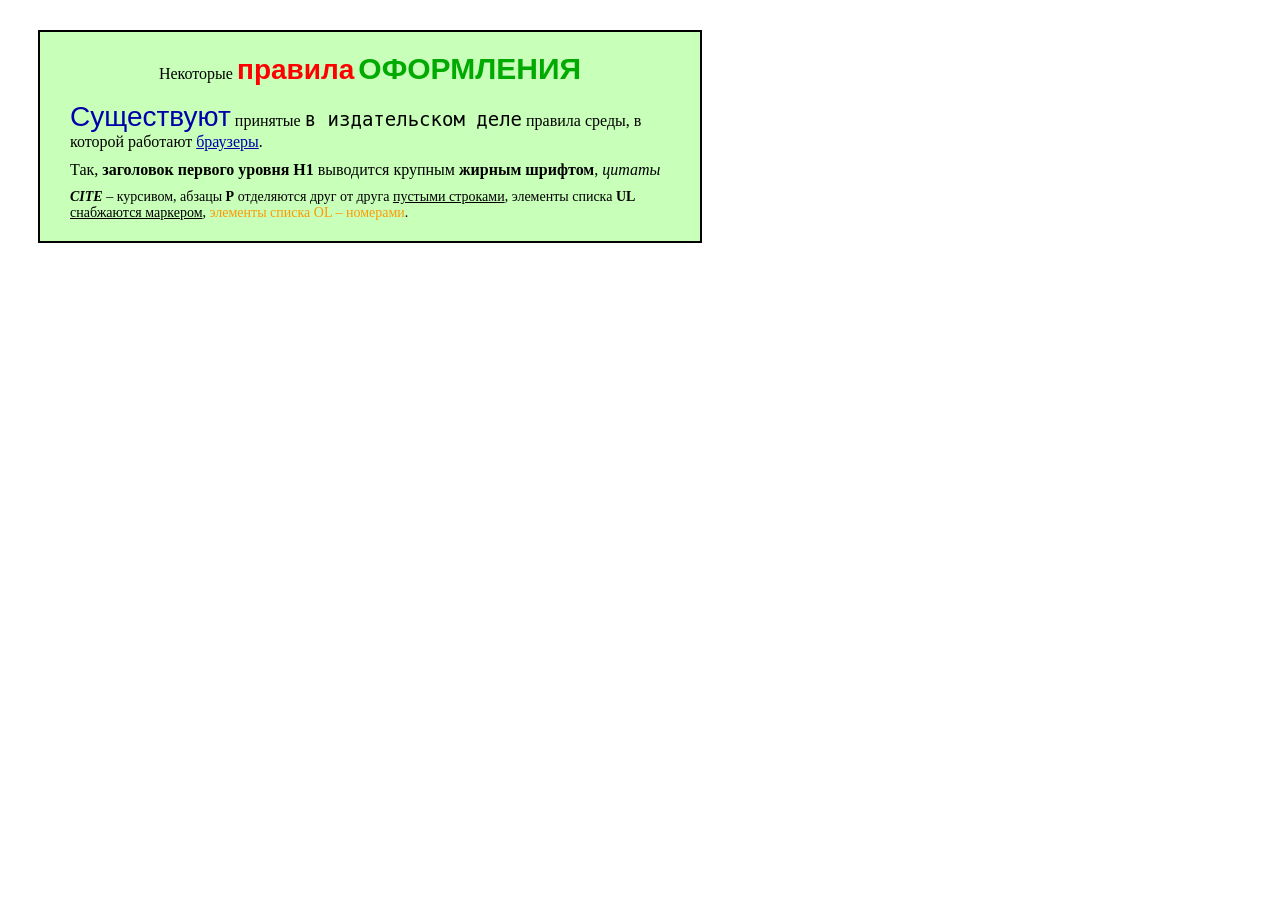
<file: 04.02.26/index.html>
<!DOCTYPE html>
<html lang="ru">
<head>
    <meta charset="UTF-8">
    <meta name="viewport" content="width=device-width, initial-scale=1.0">
    <title>Задание 8</title>
    <link rel="stylesheet" href="style.css">
</head>
<body>

<div class="task-block">
    <p class="task-title">
        Некоторые <span class="bold-red">правила</span>
        <span class="bold-green">ОФОРМЛЕНИЯ</span>
    </p>

    <p class="first-paragraph">
        <span class="big-blue">Существуют</span>
        принятые <code>в издательском деле</code> правила среды, в которой работают
        <span class="underline-blue">браузеры</span>.
    </p>

    <p class="second-paragraph">
        Так, <span class="bold">заголовок первого уровня H1</span>
        выводится крупным <span class="bold">жирным шрифтом</span>,
        <span class="italic">цитаты</span>
    </p>

    <p class="third-paragraph">
        <span class="cite">CITE</span> – курсивом,
        абзацы <span class="tag">P</span> отделяются друг от друга
        <span class="indent">пустыми строками</span>,
        элементы списка <span class="tag">UL</span>
        <span class="ul-marker">снабжаются маркером</span>,
        <span class="ol-elements">элементы списка OL – номерами</span>.
    </p>
</div>

</body>
</html>
</file>
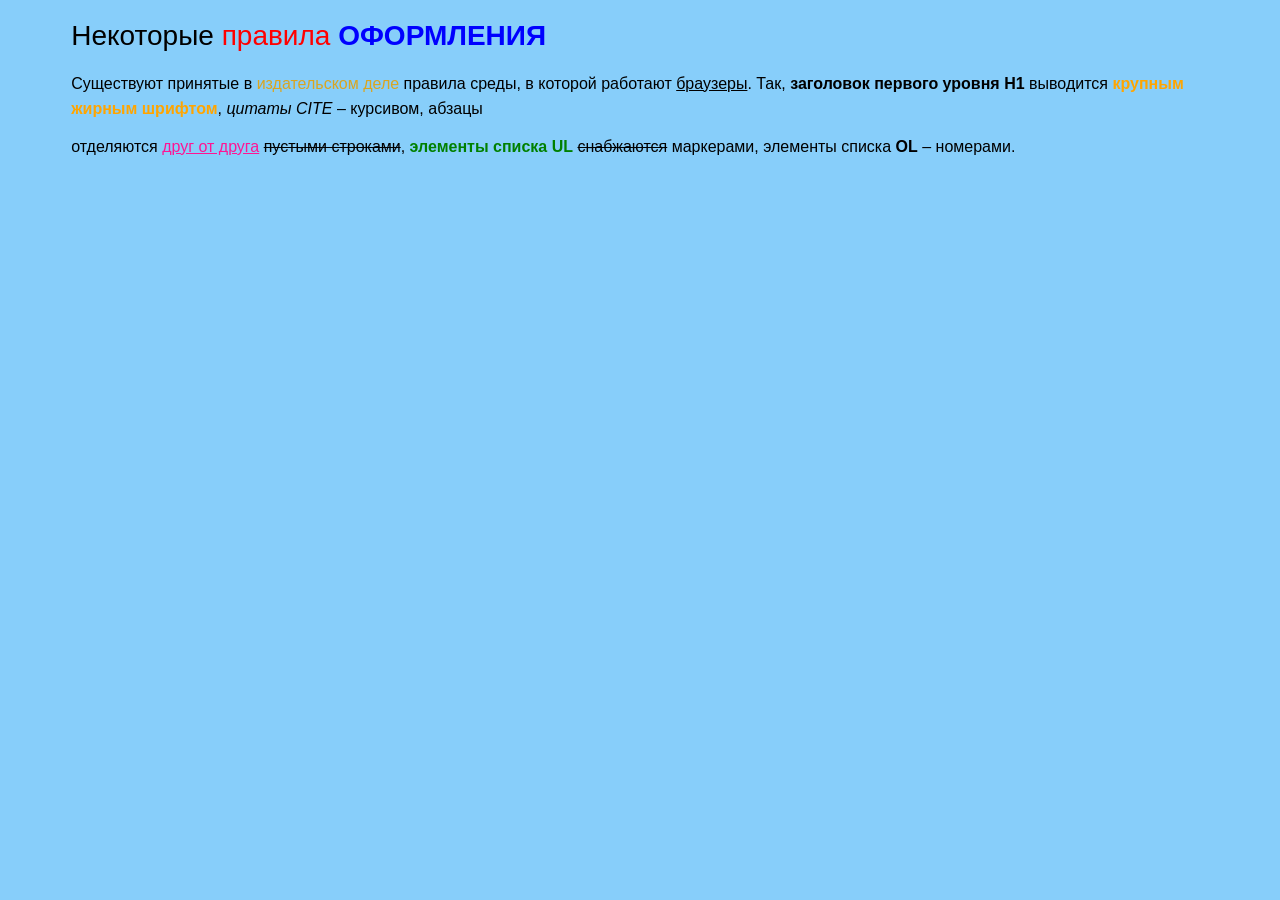
<file: zadanie9/index.html>
<!DOCTYPE html>
<html lang="ru">
<head>
    <meta charset="UTF-8">
    <title>Правила оформления</title>
    <link rel="stylesheet" href="style.css">
</head>
<body>

<div class="container">
    <h1>
        Некоторые <span class="red">правила</span>
        <span class="blue">ОФОРМЛЕНИЯ</span>
    </h1>

    <p>
        Существуют принятые в <span class="yellow">издательском деле</span>
        правила среды, в которой работают <span class="underline">браузеры</span>.
        Так, <span class="bold">заголовок первого уровня H1</span> выводится
        <span class="orange">крупным жирным шрифтом</span>,
        <cite class="italic">цитаты CITE</cite> – курсивом,
        абзацы <span class="bold"><P></P></span> отделяются
        <span class="pink">друг от друга</span> <strike>пустыми строками</strike>,
        <span class="green">элементы списка UL</span> <strike>снабжаются</strike> маркерами,
        элементы списка <span class="bold">OL</span> – номерами.
    </p>
</div>

</body>
</html>
</file>
<file: 04.02.26/style.css>
body {
    font-family: "Times New Roman", serif;
    background-color: #ffffff;
}

code {
    font-weight: none;
    color: hsl(0, 0%, 0%);
    font-size: 19px;
}

.task-block {
    width: 600px;
    margin: 30px;
    padding: 20px 30px;
    border: 2px solid #000000;
    background: #c8ffb9; /* светло-зелёный как на образце */
}

/* Заголовок вверху блока */
.task-title {
    text-align: center;
    margin: 0 0 15px 0;
}

/* Цветные слова в заголовке */
.bold-red {
    font-weight: bold;
    color: #ff0000;
    font-family: Arial, Helvetica, sans-serif;
    font-size: 28px;
}

.bold-green {
    font-weight: bold;
    color: #00aa00;
    font-family: Arial, Helvetica, sans-serif;
    font-size: 30px;
}

/* Первый абзац */
.first-paragraph {
    margin: 0 0 10px 0;
}

.big-blue {
    font-size: 28px;
    color: #0000aa;
    font-family: Arial, Helvetica, sans-serif;
}

.underline-blue {
    color: #0000aa;
    text-decoration: underline;
}

/* Второй абзац */
.second-paragraph {
    margin: 0 0 10px 0;
}

.bold {
    font-weight: bold;
}

.italic {
    font-style: italic;
}

/* Третий абзац */
.third-paragraph {
    margin: 0;
    font-size: 14px;
}

.cite {
    font-style: italic;
    font-weight: bold;
}

.tag {
    font-weight: bold;
}

.indent {
    text-decoration: underline;
}

.ul-marker {
    text-decoration: underline;
}

.ol-elements {
    color: #ff9900;
}
</file>
<file: zadanie9/style.css>
body {
    background-color: #87CEFA;
    font-family: Arial, sans-serif;
}

.container {
    width: 90%;
    margin: 20px auto;
}

h1 {
    font-size: 28px;
    font-weight: normal;
}

.blue {
    color: blue;
    font-weight: bold;
}

.red {
    color: red;
}

.yellow {
    color: goldenrod;
}

.orange {
    color: orange;
    font-weight: bold;
}

.pink {
    color: deeppink;
    text-decoration: underline;
}

.green {
    color: green;
    font-weight: bold;
}

.bold {
    font-weight: bold;
}

.italic {
    font-style: italic;
}

.underline {
    text-decoration: underline;
}

p {
    font-size: 16px;
    line-height: 1.6;
}
</file>
